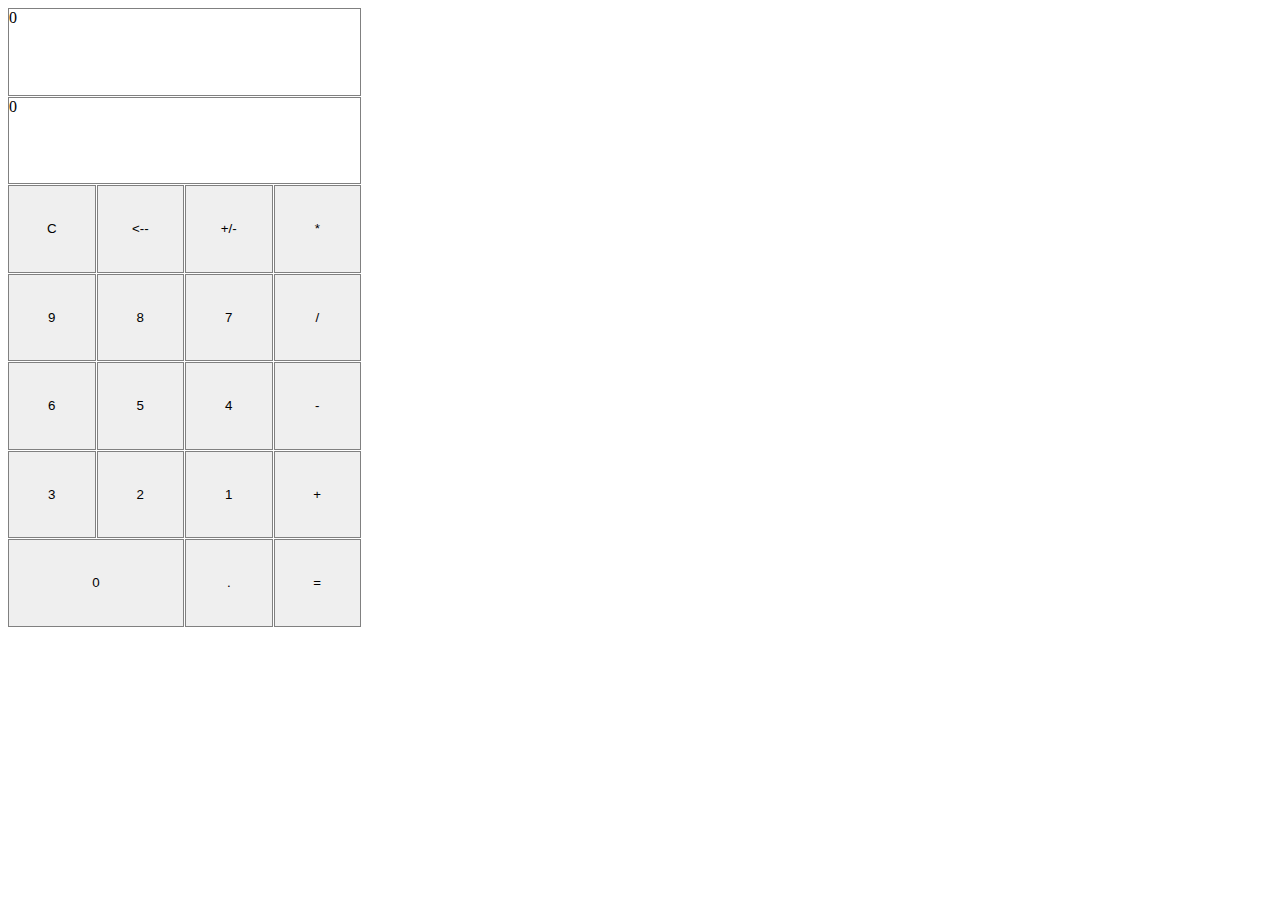
<file: index.html>
<!doctype html>
<html lang="en">

<head>
  <title>
    Calculator
  </title>
  <!-- Required meta tags -->
  <meta charset="utf-8">
  <meta name="viewport" content="width=device-width, initial-scale=1, shrink-to-fit=no">
  <script src="https://code.jquery.com/jquery-3.2.1.slim.min.js">
  </script>
  <script src="script.js" type="text/javascript"></script>
  <link rel="stylesheet" href="styles.css">
</head>

<body>
  <div class="grid-container">
    <div class="display" id="display1">0</div>
    <div class="display" id="display2">0</div>
    <button class="key key-clear" id="keyClear">C</button>
    <button class="key key-clear" id="keyBack"><-- </button>
    <button class="key" id="keyNegative" value="-1">+/-</button>
    <button class="key key-operation" id="keyMultiply" value="*">*</button>
    <button class="key key-number" id="key9" value="9">9</button>
    <button class="key key-number" id="key8" value="8">8</button>
    <button class="key key-number" id="key7" value="7">7</button>
    <button class="key key-operation" id="keyDivide" value="/">/</button>
    <button class="key key-number" id="key6" value="6">6</button>
    <button class="key key-number" id="key5" value="5">5</button>
    <button class="key key-number" id="key4" value="4">4</button>
    <button class="key key-operation" id="keyMinus" value="-">-</button>
    <button class="key key-number" id="key3" value="3">3</button>
    <button class="key key-number" id="key2" value="2">2</button>
    <button class="key key-number" id="key1" value="1">1</button>
    <button class="key key-operation" id="keyPlus" value="+">+</button>
    <button class="key key-number" id="key0" value="0">0</button>
    <button class="key" id="keyPoint" value=".">.</button>
    <button class="key key-operation" id="keyEqual" value="=">=</button>
  </div>
</body>


</html>
</file>
<file: styles.css>
.key {
  border: 1px solid grey;
}
.grid-container {
  display: grid;
  grid-template: repeat(7, [row] 87.5px) / repeat(4, [col] 87.5px);
  grid-gap: 1px;
}
.display{
	border: solid grey 1px;
}
#display1 {
	grid-row: row 1;
	grid-column: col 1 / span 4;
}
#display2 {
	grid-row: row 2;
	grid-column: col 1 / span 4;
}
#key0{
	grid-row: row 7;
	grid-column: 1 / span 2;
}
</file>
